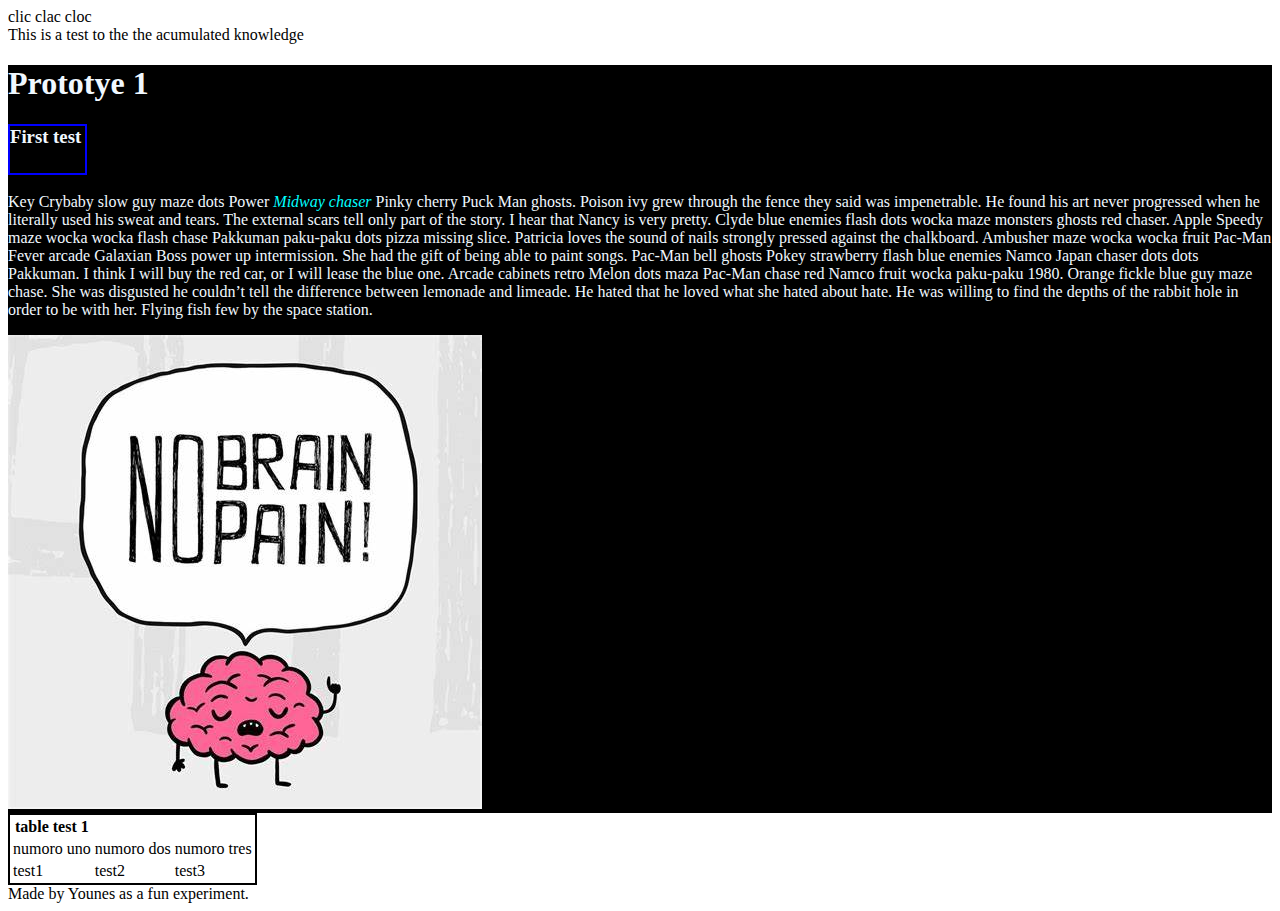
<file: 3WA/index.htm>
<!Doctype html>
<html>
    <head>
        <title>Prototype Code</title>
    </head>
    <body>
        <main>
            clic
            clac
            cloc
        </main>
        <header>This is a test to the the acumulated knowledge</header>
        <section style="background-color: black;color: aliceblue;">
            <h1>Prototye 1</h1>
            <h3 style="border:2px solid blue ;width:4em;height:2.5em;">First test</h3>
            <p>Key Crybaby slow guy maze dots Power <i style="color:aqua">Midway chaser</i> Pinky cherry Puck Man ghosts. Poison ivy grew through the fence they said was impenetrable. He found his art never progressed when he literally used his sweat and tears. The external scars tell only part of the story. I hear that Nancy is very pretty. Clyde blue enemies flash dots wocka maze monsters ghosts red chaser. Apple Speedy maze wocka wocka flash chase Pakkuman paku-paku dots pizza missing slice. Patricia loves the sound of nails strongly pressed against the chalkboard. Ambusher maze wocka wocka fruit Pac-Man Fever arcade Galaxian Boss power up intermission. She had the gift of being able to paint songs. Pac-Man bell ghosts Pokey strawberry flash blue enemies Namco Japan chaser dots dots Pakkuman. I think I will buy the red car, or I will lease the blue one. Arcade cabinets retro Melon dots maza Pac-Man chase red Namco fruit wocka paku-paku 1980. Orange fickle blue guy maze chase. She was disgusted he couldn’t tell the difference between lemonade and limeade. He hated that he loved what she hated about hate. He was willing to find the depths of the rabbit hole in order to be with her. Flying fish few by the space station.</p>
            <img src="OIP.jfif" alt="No Brain No Pain">
        </section>
        <section>
            <table style="border:2px solid ">
                <th>table test 1</th>
                <tr>
                 <td>numoro uno</td>
                 <td>numoro dos</td>
                 <td>numoro tres</td>
                </tr>
                <tr>
                 <td>test1</td>
                 <td>test2</td>
                 <td>test3</td>
                </tr>
            </table>
        </section>

        
<footer>Made by Younes as a fun experiment.</footer>
    </body>
</html>
</file>
